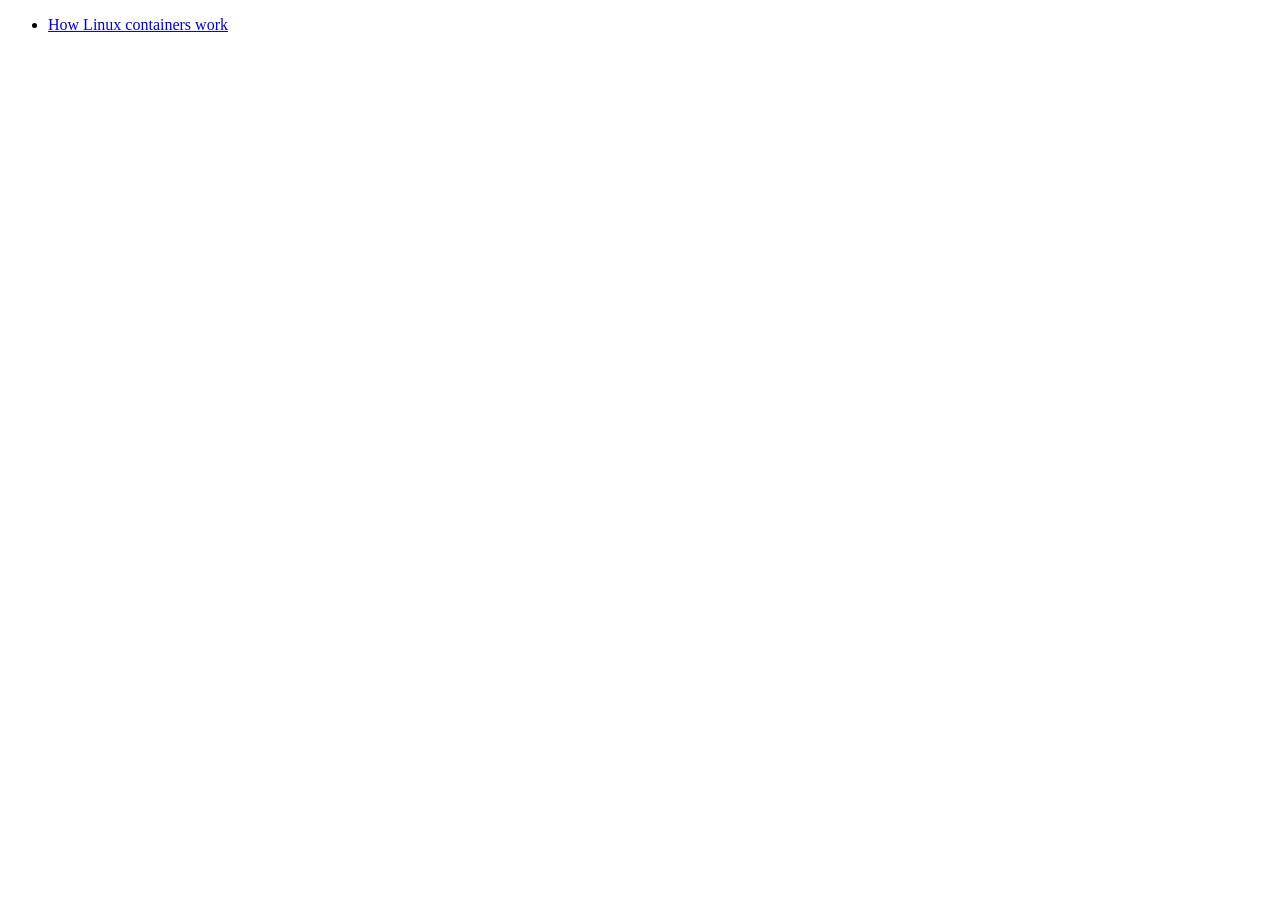
<file: index.html>
<!doctype html>
<html lang="en">
  <head>
    <meta charset="utf-8" />
    <meta name="viewport" content="width=device-width, initial-scale=1" />
    <meta name="text-scale" content="scale" />
    
  </head>
  <body data-sveltekit-preload-data="hover">
    <div style="display: contents"><!--[--><!--[0--><!--[--><!--[--><ul><!--[--><li><a href="/blog/0001-linux-containers.html">How Linux containers work</a></li><!--]--></ul><!--]--><!----><!--]--><!--]--> <!--[-1--><!--]--><!--]--></div>
  </body>
</html>
</file>
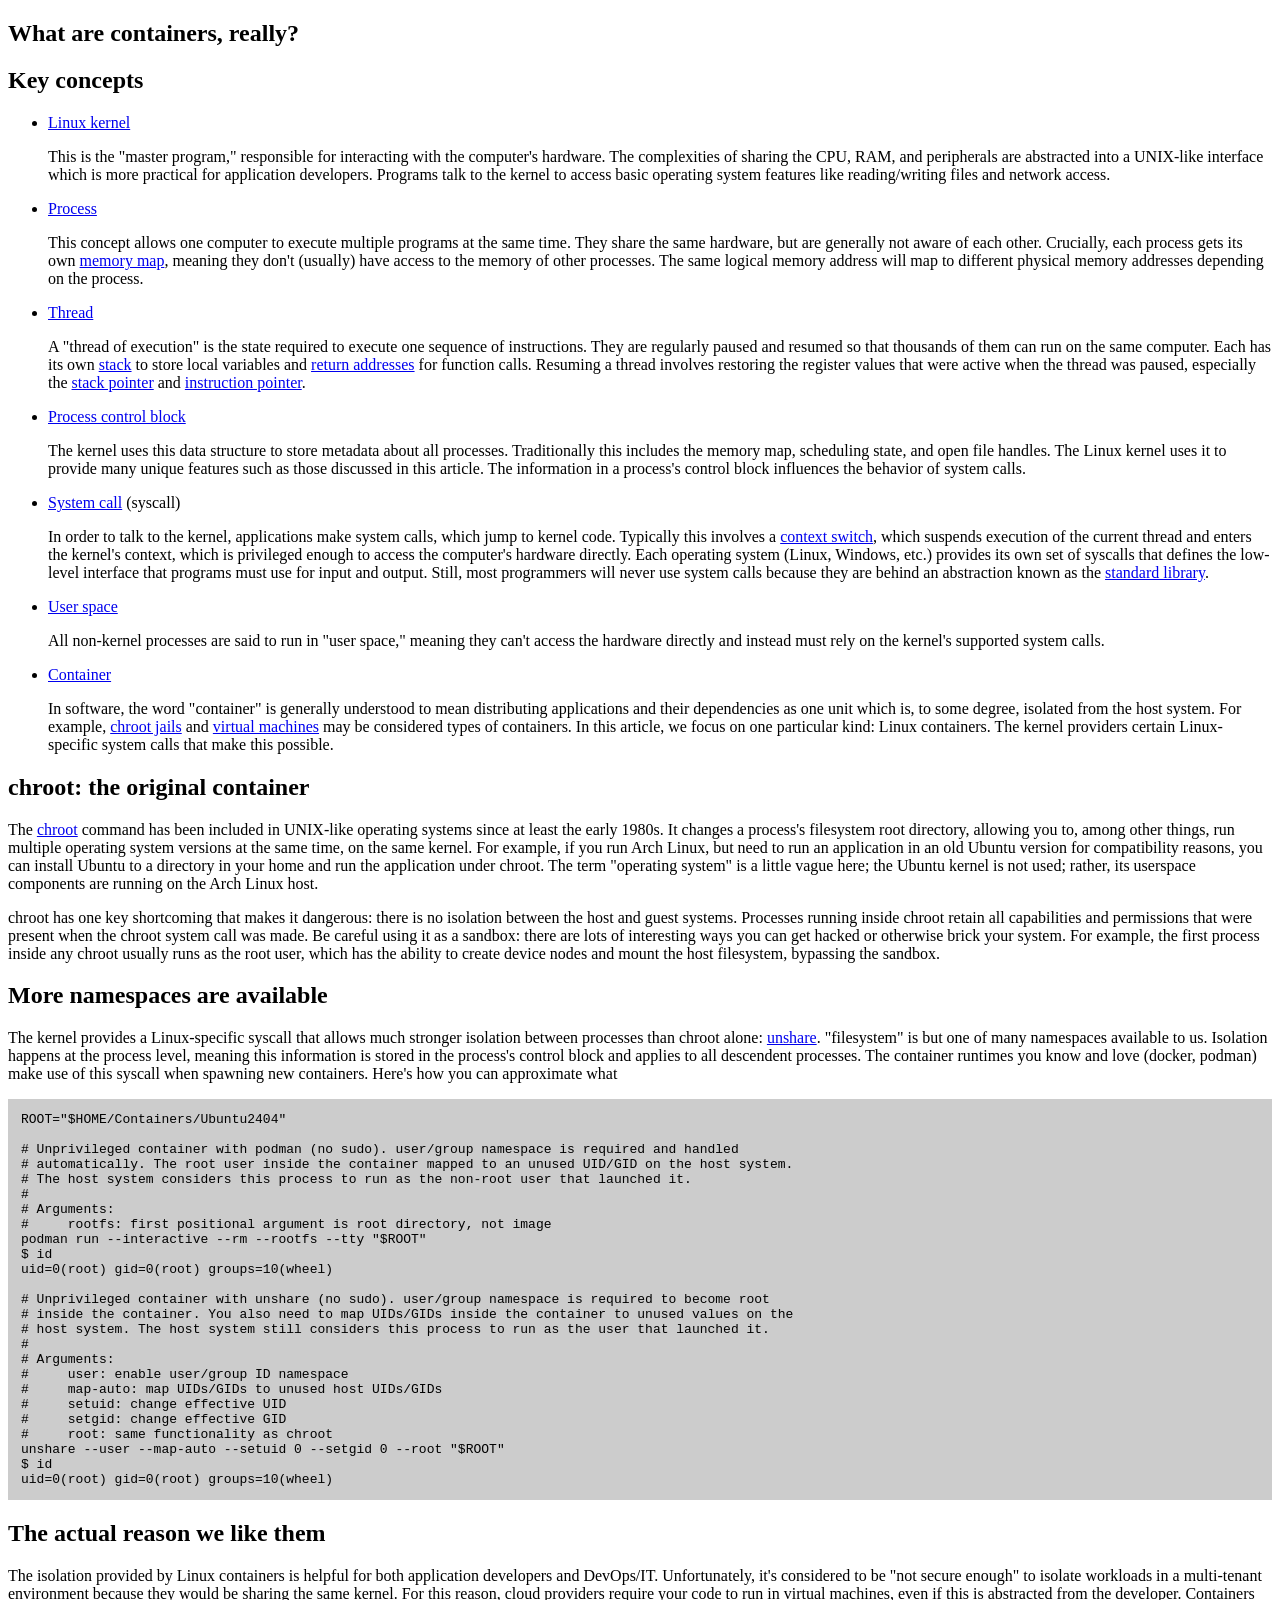
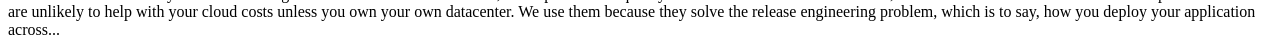
<file: blog/0001-linux-containers.html>
<!doctype html>
<html lang="en">
  <head>
    <meta charset="utf-8" />
    <meta name="viewport" content="width=device-width, initial-scale=1" />
    <meta name="text-scale" content="scale" />
    
		<link href="../_app/immutable/assets/3.LjGi-pXt.css" rel="stylesheet">
  </head>
  <body data-sveltekit-preload-data="hover">
    <div style="display: contents"><!--[--><!--[0--><!--[--><!--[--><article class="svelte-uwueg"><!----><h1>What are containers, really?</h1>
<h2>Key concepts</h2>
<ul>
<li>
<p><a href="https://en.wikipedia.org/wiki/Linux_kernel">Linux kernel</a></p>
<p>This is the "master program," responsible for interacting with the computer's hardware. The
complexities of sharing the CPU, RAM, and peripherals are abstracted into a UNIX-like interface
which is more practical for application developers. Programs talk to the kernel to access basic
operating system features like reading/writing files and network access.</p>
</li>
<li>
<p><a href="https://en.wikipedia.org/wiki/Process_(computing)">Process</a></p>
<p>This concept allows one computer to execute multiple programs at the same time. They share the
same hardware, but are generally not aware of each other. Crucially, each process gets its own
<a href="https://en.wikipedia.org/wiki/Memory_map">memory map</a>, meaning they don't (usually) have access
to the memory of other processes. The same logical memory address will map to different physical
memory addresses depending on the process.</p>
</li>
<li>
<p><a href="https://en.wikipedia.org/wiki/Thread_(computing)">Thread</a></p>
<p>A "thread of execution" is the state required to execute one sequence of instructions. They are
regularly paused and resumed so that thousands of them can run on the same computer. Each has
its own <a href="https://en.wikipedia.org/wiki/Call_stack">stack</a> to store local variables and
<a href="https://en.wikipedia.org/wiki/Return_statement">return addresses</a> for function calls. Resuming
a thread involves restoring the register values that were active when the thread was paused,
especially the <a href="https://en.wikipedia.org/wiki/Stack_register">stack pointer</a> and
<a href="https://en.wikipedia.org/wiki/Program_counter">instruction pointer</a>.</p>
</li>
<li>
<p><a href="https://en.wikipedia.org/wiki/Process_control_block">Process control block</a></p>
<p>The kernel uses this data structure to store metadata about all processes. Traditionally this
includes the memory map, scheduling state, and open file handles. The Linux kernel uses it to
provide many unique features such as those discussed in this article. The information in a
process's control block influences the behavior of system calls.</p>
</li>
<li>
<p><a href="https://en.wikipedia.org/wiki/System_call">System call</a> (syscall)</p>
<p>In order to talk to the kernel, applications make system calls, which jump to kernel code.
Typically this involves a <a href="https://en.wikipedia.org/wiki/Context_switch">context switch</a>, which
suspends execution of the current thread and enters the kernel's context, which is privileged
enough to access the computer's hardware directly. Each operating system (Linux, Windows, etc.)
provides its own set of syscalls that defines the low-level interface that programs must use for
input and output. Still, most programmers will never use system calls because they are behind
an abstraction known as the <a href="https://en.wikipedia.org/wiki/Standard_library">standard library</a>.</p>
</li>
<li>
<p><a href="https://en.wikipedia.org/wiki/User_space_and_kernel_space">User space</a></p>
<p>All non-kernel processes are said to run in "user space," meaning they can't access the hardware
directly and instead must rely on the kernel's supported system calls.</p>
</li>
<li>
<p><a href="https://en.wikipedia.org/wiki/Containerization_(computing)">Container</a></p>
<p>In software, the word "container" is generally understood to mean distributing applications and
their dependencies as one unit which is, to some degree, isolated from the host system. For
example, <a href="https://en.wikipedia.org/wiki/Chroot">chroot jails</a> and
<a href="https://en.wikipedia.org/wiki/Virtual_machine">virtual machines</a> may be considered types of
containers. In this article, we focus on one particular kind: Linux containers. The kernel
providers certain Linux-specific system calls that make this possible.</p>
</li>
</ul>
<h2>chroot: the original container</h2>
<p>The <a href="https://en.wikipedia.org/wiki/Chroot">chroot</a> command has been included in UNIX-like operating
systems since at least the early 1980s. It changes a process's filesystem root directory, allowing
you to, among other things, run multiple operating system versions at the same time, on the same
kernel. For example, if you run Arch Linux, but need to run an application in an old Ubuntu version
for compatibility reasons, you can install Ubuntu to a directory in your home and run the
application under chroot. The term "operating system" is a little vague here; the Ubuntu kernel is
not used; rather, its userspace components are running on the Arch Linux host.</p>
<p>chroot has one key shortcoming that makes it dangerous: there is no isolation between the host and
guest systems. Processes running inside chroot retain all capabilities and permissions that were
present when the chroot system call was made. Be careful using it as a sandbox: there are lots of
interesting ways you can get hacked or otherwise brick your system. For example, the first process
inside any chroot usually runs as the root user, which has the ability to create device nodes and
mount the host filesystem, bypassing the sandbox.</p>
<h2>More namespaces are available</h2>
<p>The kernel provides a Linux-specific syscall that allows much stronger isolation between processes
than chroot alone: <a href="https://man7.org/linux/man-pages/man1/unshare.1.html">unshare</a>. "filesystem" is
but one of many namespaces available to us. Isolation happens at the process level, meaning this
information is stored in the process's control block and applies to all descendent processes. The
container runtimes you know and love (docker, podman) make use of this syscall when spawning new
containers. Here's how you can approximate what</p>
<pre><code class="language-sh">ROOT="$HOME/Containers/Ubuntu2404"

# Unprivileged container with podman (no sudo). user/group namespace is required and handled
# automatically. The root user inside the container mapped to an unused UID/GID on the host system.
# The host system considers this process to run as the non-root user that launched it.
#
# Arguments:
#     rootfs: first positional argument is root directory, not image
podman run --interactive --rm --rootfs --tty "$ROOT"
$ id
uid=0(root) gid=0(root) groups=10(wheel)

# Unprivileged container with unshare (no sudo). user/group namespace is required to become root
# inside the container. You also need to map UIDs/GIDs inside the container to unused values on the
# host system. The host system still considers this process to run as the user that launched it.
#
# Arguments:
#     user: enable user/group ID namespace
#     map-auto: map UIDs/GIDs to unused host UIDs/GIDs
#     setuid: change effective UID
#     setgid: change effective GID
#     root: same functionality as chroot
unshare --user --map-auto --setuid 0 --setgid 0 --root "$ROOT"
$ id
uid=0(root) gid=0(root) groups=10(wheel)
</code></pre>
<h2>The actual reason we like them</h2>
<p>The isolation provided by Linux containers is helpful for both application developers and DevOps/IT.
Unfortunately, it's considered to be "not secure enough" to isolate workloads in a multi-tenant
environment because they would be sharing the same kernel. For this reason, cloud providers require
your code to run in virtual machines, even if this is abstracted from the developer. Containers are
unlikely to help with your cloud costs unless you own your own datacenter. We use them because they
solve the release engineering problem, which is to say, how you deploy your application across...</p><!----></article><!--]--><!----><!--]--><!--]--> <!--[-1--><!--]--><!--]--></div>
  </body>
</html>
</file>
<file: _app/immutable/assets/3.LjGi-pXt.css>
article.svelte-uwueg pre{background:#ccc;padding:1em}
</file>
